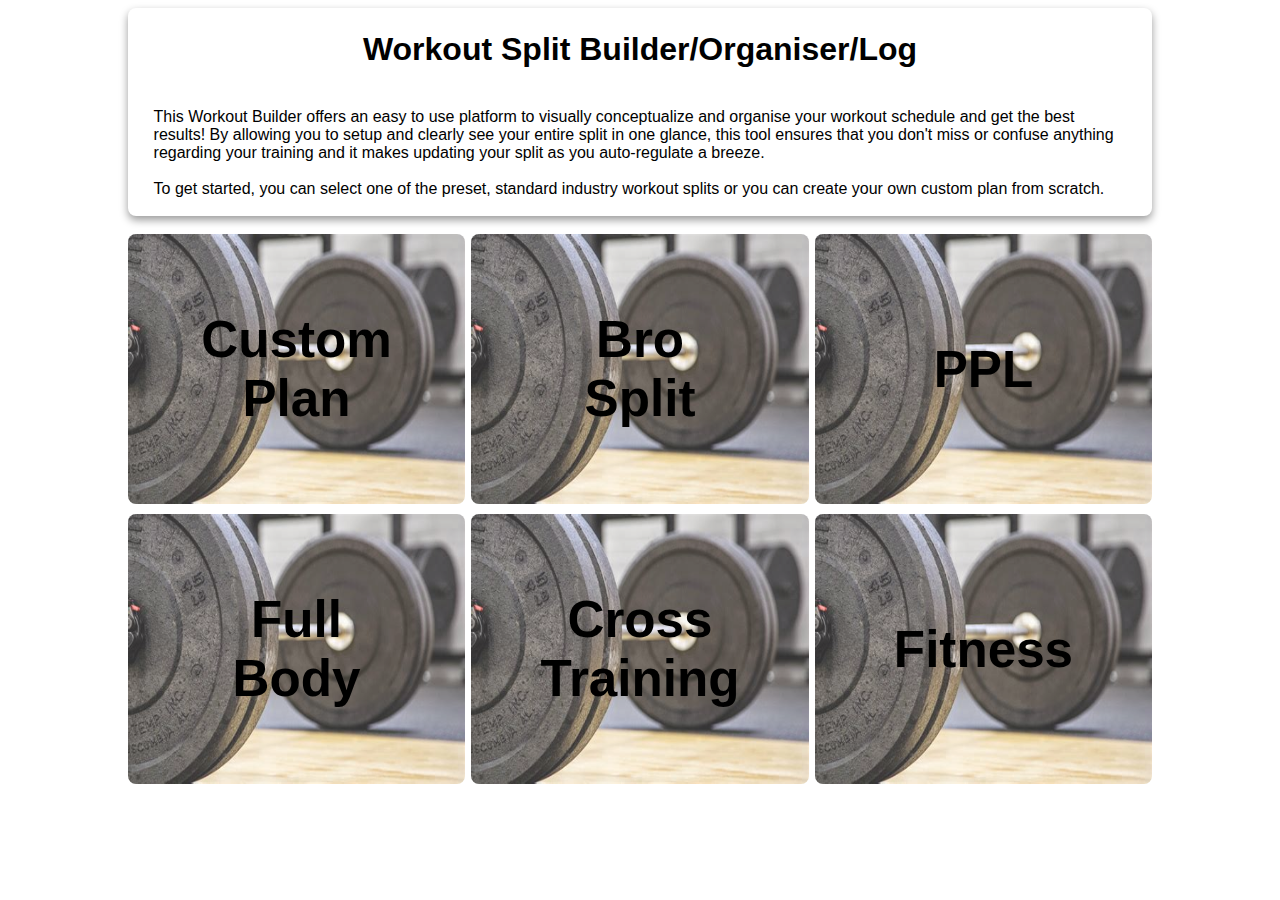
<file: v1.0/Index/index.html>
<!DOCTYPE html>
<!--[if lt IE 7]>      <html class="no-js lt-ie9 lt-ie8 lt-ie7"> <![endif]-->
<!--[if IE 7]>         <html class="no-js lt-ie9 lt-ie8"> <![endif]-->
<!--[if IE 8]>         <html class="no-js lt-ie9"> <![endif]-->
<!--[if gt IE 8]>      <html class="no-js"> <!--<![endif]-->
<html>
    <head>
        <meta charset="utf-8">
        <meta http-equiv="X-UA-Compatible" content="IE=edge">
        <title></title>
        <meta name="description" content="">
        <meta name="viewport" content="width=device-width, initial-scale=1">
        <link rel="stylesheet" href="index.css">
    </head>
    <body>
        <!--[if lt IE 7]>
            <p class="browsehappy">You are using an <strong>outdated</strong> browser. Please <a href="#">upgrade your browser</a> to improve your experience.</p>
        <![endif]-->
        
        <div class="introduction">
            <h1>Workout Split Builder/Organiser/Log</h1>
                <div>
                <p>
                    This Workout Builder offers an easy to use platform to visually conceptualize and organise your workout schedule and get the best results! 
                    By allowing you to setup and clearly see your entire split in one glance, this tool ensures that you don't miss or confuse anything 
                    regarding your training and it makes updating your split as you auto-regulate a breeze.
                </p>
                <p>
                    To get started, you can select one of the preset, standard industry workout splits or you can create your own custom plan from scratch.
                </p>
            </div>
        </div>

        <main>
            <div>
                <button onclick="location.href='../custom/custom.html'" class="customButton">
                    <img src="indexMedia/barbell.jpg" alt="customPlanImage">
                    <span class="buttonText">Custom Plan</span>
                </button>
            </div>
            <div>
                <button onclick="location.href='../custom/custom.html'" class="customButton">
                    <img src="indexMedia/barbell.jpg" alt="customPlanImage">
                    <span class="buttonText">Bro Split</span>
                </button>
            </div>
            <div>
                <button onclick="location.href='../custom/custom.html'" class="customButton">
                    <img src="indexMedia/barbell.jpg" alt="customPlanImage">
                    <span class="buttonText">PPL</span>
                </button>
            </div>
            <div>
                <button onclick="location.href='../custom/custom.html'" class="customButton">
                    <img src="indexMedia/barbell.jpg" alt="customPlanImage">
                    <span class="buttonText">Full Body</span>
                </button>
            </div>
            <div>
                <button onclick="location.href='../custom/custom.html'" class="customButton">
                    <img src="indexMedia/barbell.jpg" alt="customPlanImage">
                    <span class="buttonText">Cross Training</span>
                </button>
            </div>
            <div>
                <button onclick="location.href='../custom/custom.html'" class="customButton">
                    <img src="indexMedia/barbell.jpg" alt="customPlanImage">
                    <span class="buttonText">Fitness</span>
                </button>
            </div>
        </main>

        <script src="" async defer></script>
    </body>
</html>
</file>
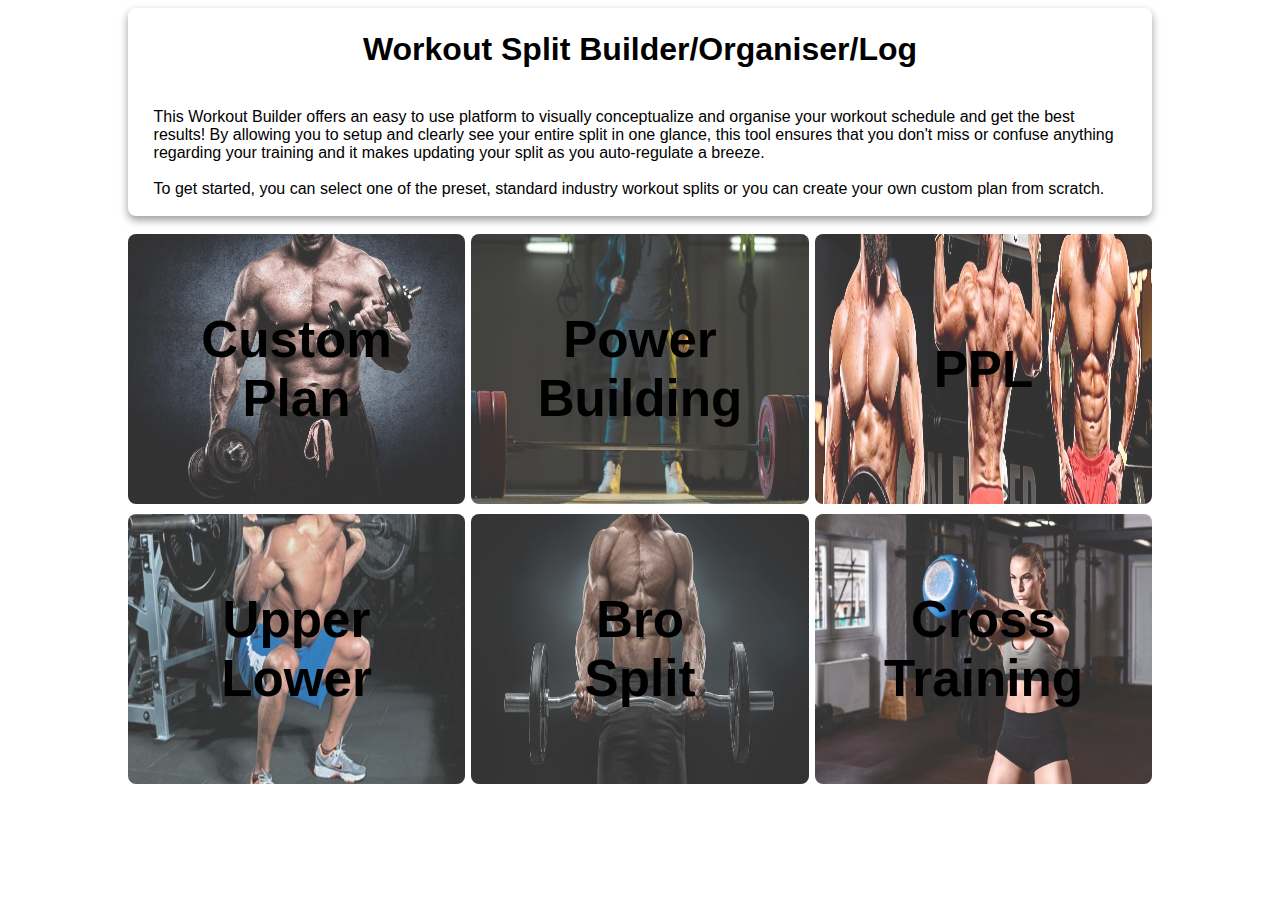
<file: v1.1/Index/index.html>
<!DOCTYPE html>
<!--[if lt IE 7]>      <html class="no-js lt-ie9 lt-ie8 lt-ie7"> <![endif]-->
<!--[if IE 7]>         <html class="no-js lt-ie9 lt-ie8"> <![endif]-->
<!--[if IE 8]>         <html class="no-js lt-ie9"> <![endif]-->
<!--[if gt IE 8]>      <html class="no-js"> <!--<![endif]-->
<html>
    <head>
        <meta charset="utf-8">
        <meta http-equiv="X-UA-Compatible" content="IE=edge">
        <title></title>
        <meta name="description" content="">
        <meta name="viewport" content="width=device-width, initial-scale=1">
        <link rel="stylesheet" href="index.css">
    </head>
    <body>
        <!--[if lt IE 7]>
            <p class="browsehappy">You are using an <strong>outdated</strong> browser. Please <a href="#">upgrade your browser</a> to improve your experience.</p>
        <![endif]-->
        
        <div class="introduction">
            <h1>Workout Split Builder/Organiser/Log</h1>
                <div>
                <p>
                    This Workout Builder offers an easy to use platform to visually conceptualize and organise your workout schedule and get the best results! 
                    By allowing you to setup and clearly see your entire split in one glance, this tool ensures that you don't miss or confuse anything 
                    regarding your training and it makes updating your split as you auto-regulate a breeze.
                </p>
                <p>
                    To get started, you can select one of the preset, standard industry workout splits or you can create your own custom plan from scratch.
                </p>
            </div>
        </div>

        <main>
            <div>
                <button onclick="location.href='../custom/custom.html'" class="customButton">
                    <img src="indexMedia/customPlan.jpg" alt="customPlanImage">
                    <span class="buttonText">Custom Plan</span>
                </button>
            </div>
            <div>
                <button onclick="location.href='../custom/custom.html'" class="customButton">
                    <img src="indexMedia/powerBuilding.jpg" alt="customPlanImage">
                    <span class="buttonText">Power Building</span>
                </button>
            </div>
            <div>
                <button onclick="location.href='../custom/custom.html'" class="customButton">
                    <img src="indexMedia/ppl.jpg" alt="customPlanImage">
                    <span class="buttonText">PPL</span>
                </button>
            </div>
            <div>
                <button onclick="location.href='../custom/custom.html'" class="customButton">
                    <img src="indexMedia/upperLowerSecondary.jpg" alt="customPlanImage">
                    <span class="buttonText">Upper Lower</span>
                </button>
            </div>
            <div>
                <button onclick="location.href='../custom/custom.html'" class="customButton">
                    <img src="indexMedia/broSplit.jpg" alt="customPlanImage">
                    <span class="buttonText">Bro Split</span>
                </button>
            </div>
            <div>
                <button onclick="location.href='../custom/custom.html'" class="customButton">
                    <img src="indexMedia/crossTraining.jpeg" alt="customPlanImage">
                    <span class="buttonText">Cross Training</span>
                </button>
            </div>
        </main>

        <script src="" async defer></script>
    </body>
</html>
</file>
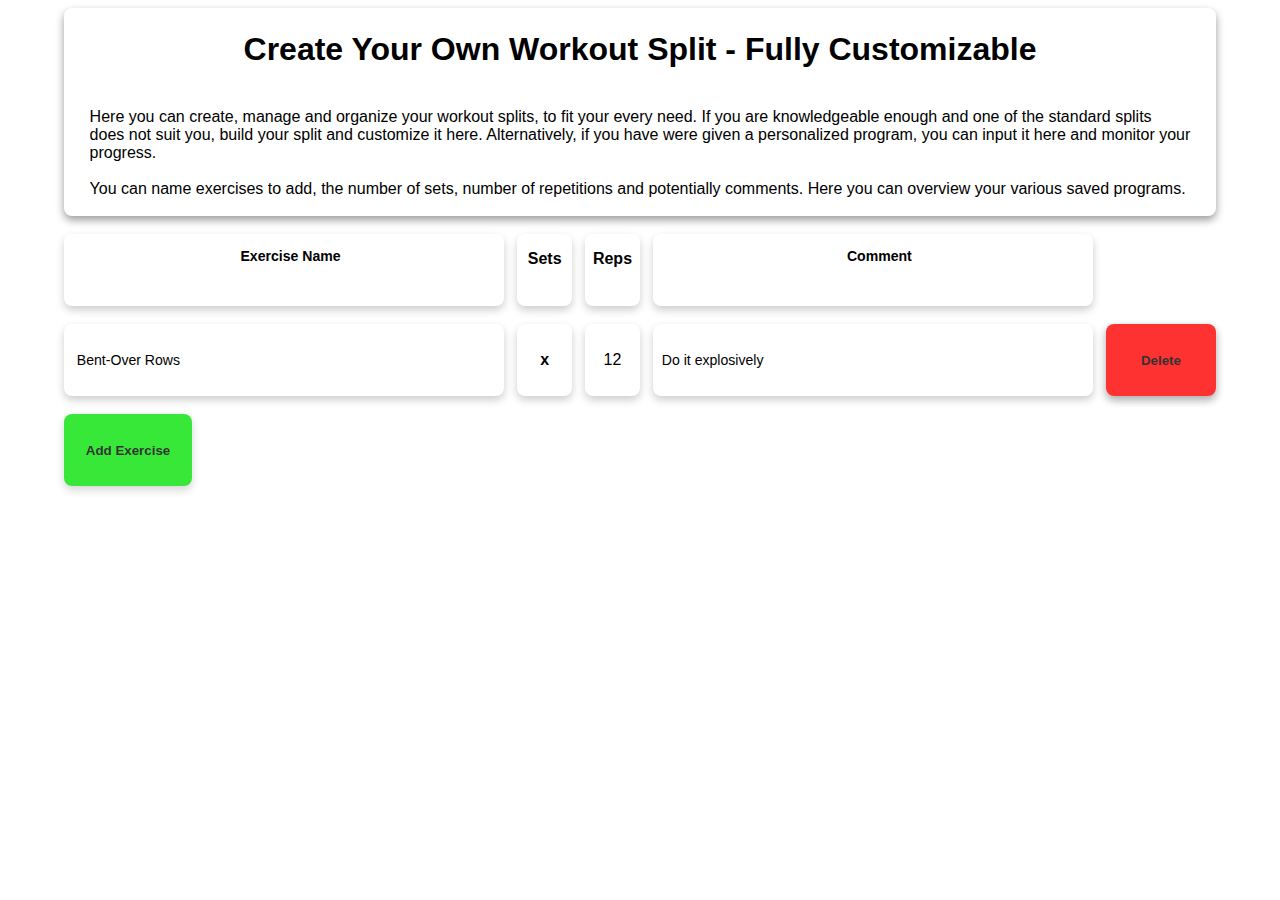
<file: v1.0/custom/custom.html>
<!DOCTYPE html>
<!--[if lt IE 7]>      <html class="no-js lt-ie9 lt-ie8 lt-ie7"> <![endif]-->
<!--[if IE 7]>         <html class="no-js lt-ie9 lt-ie8"> <![endif]-->
<!--[if IE 8]>         <html class="no-js lt-ie9"> <![endif]-->
<!--[if gt IE 8]>      <html class="no-js"> <!--<![endif]-->
<html>
    <head>
        <meta charset="utf-8" />
        <meta http-equiv="X-UA-Compatible" content="IE=edge" />
        <title></title>
        <meta name="description" content="" />
        <meta name="viewport" content="width=device-width, initial-scale=1" />
        <link rel="stylesheet" href="custom.css" />

        <script src="customScripts/addExercise.js" defer></script>
        <script src="customScripts/editFieldComment.js" defer></script>
        <script src="customScripts/editFieldSets.js" defer></script>
        <script src="customScripts/editFieldReps.js" defer></script>
        <script src="customScripts/errors.js" defer></script>
    </head>
    <body>
        <!--[if lt IE 7]>
            <p class="browsehappy">
                You are using an <strong>outdated</strong> browser. Please
                <a href="#">upgrade your browser</a> to improve your experience.
            </p>
        <![endif]-->

        <div class="introduction">
            <h1>Create Your Own Workout Split - Fully Customizable</h1>
            <div>
                <p>
                    Here you can create, manage and organize your workout
                    splits, to fit your every need. If you are knowledgeable
                    enough and one of the standard splits does not suit you,
                    build your split and customize it here. Alternatively, if
                    you have were given a personalized program, you can input it
                    here and monitor your progress.
                </p>
                <p>
                    You can name exercises to add, the number of sets, number of
                    repetitions and potentially comments. Here you can overview
                    your various saved programs.
                </p>
            </div>
        </div>

        <main>
            <div class="titleRow">
                <div class="titleName">
                    <p>Exercise Name</p>
                </div>
                <div class="titleSets">
                    <p>Sets</p>
                </div>
                <div class="titleReps">
                    <p>Reps</p>
                </div>
                <div class="titleComment">
                    <p>Comment</p>
                </div>
                <div class="deleteButtonTitle"></div>
            </div>

            <div class="newRow">
                <div class="exerciseName">
                    <p>Bent-Over Rows</p>
                </div>
                <div class="numberOfSets" onclick="editFieldSets(this)">
                    <p><strong>x</strong></p>
                </div>
                <div class="numberOfRepetitions" onclick="editFieldReps(this)">
                    <p>12</p>
                </div>
                <div class="exerciseComment" onclick="editFieldComment(this)">
                    <p>Do it explosively</p>
                </div>
                <div class="deleteButton">
                    <button onclick="deleteRow(this)">Delete</button>
                </div>
            </div>

            <div class="addButton">
                <button onclick="addRow(rowToCopy, main, this)">
                    Add Exercise
                </button>
                <div class="errorOutput"></div>
            </div>
        </main>

        <!-- <script src="" async defer></script> -->
    </body>
</html>
</file>
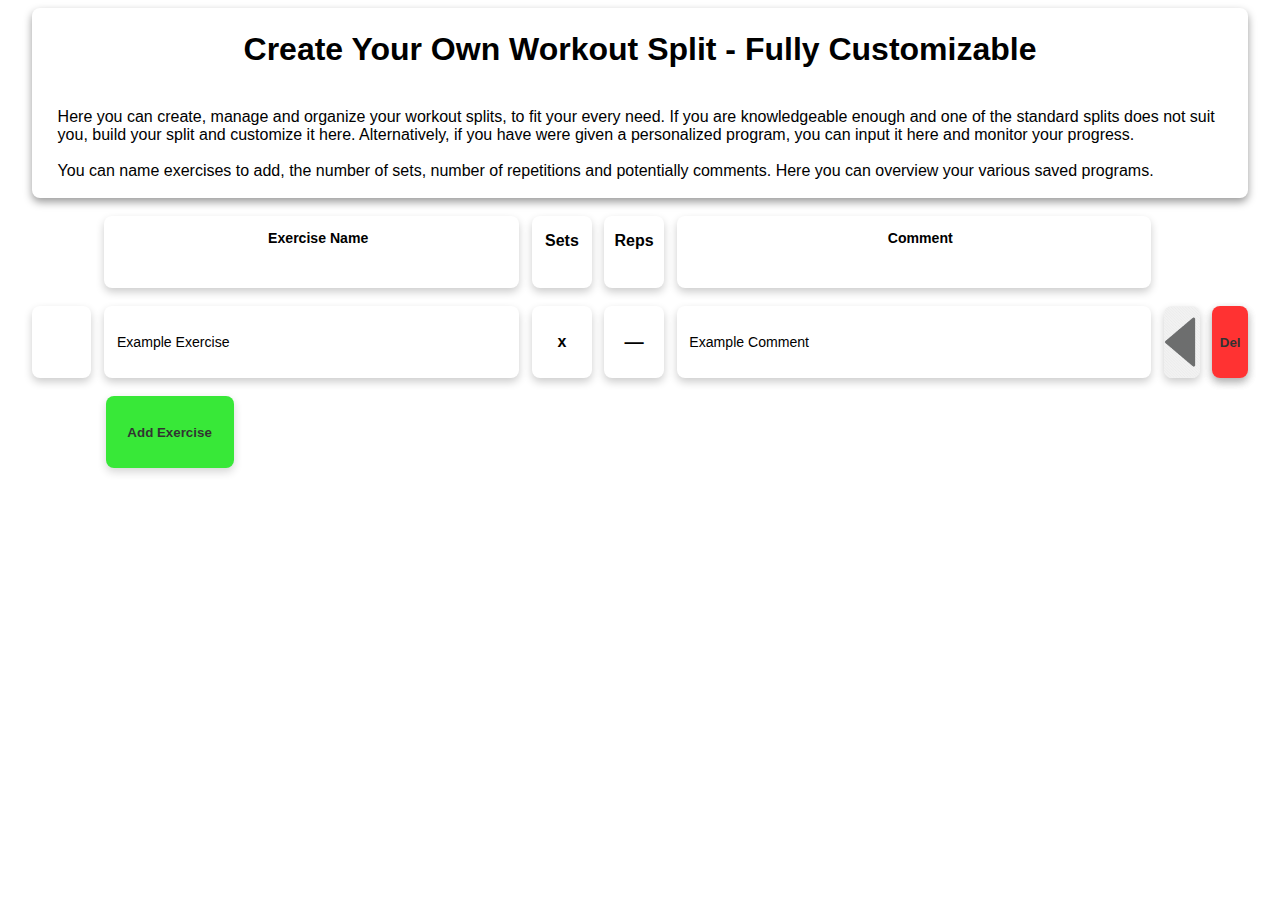
<file: v1.1/custom/custom.html>
<!DOCTYPE html>
<!--[if lt IE 7]>      <html class="no-js lt-ie9 lt-ie8 lt-ie7"> <![endif]-->
<!--[if IE 7]>         <html class="no-js lt-ie9 lt-ie8"> <![endif]-->
<!--[if IE 8]>         <html class="no-js lt-ie9"> <![endif]-->
<!--[if gt IE 8]>      <html class="no-js"> <!--<![endif]-->
<html>
   <head>
      <meta charset="utf-8" />
      <meta http-equiv="X-UA-Compatible" content="IE=edge" />
      <title></title>
      <meta name="description" content="" />
      <meta name="viewport" content="width=device-width, initial-scale=1" />
      <link rel="stylesheet" href="custom.css" />

      <script src="customScripts/globalVarsMasterScript.js"></script>
      <script src="customScripts/addExercise.js" defer></script>
      <script src="customScripts/editField/editFieldExName.js" defer></script>
      <script src="customScripts/editField/editFieldSets.js" defer></script>
      <script src="customScripts/editField/editFieldReps.js" defer></script>
      <script src="customScripts/editField/editFieldComment.js" defer></script>
      <script src="customScripts/errors.js" defer></script>
      <script src="customScripts/dragANDdrop.js" defer></script>
      <script
         src="customScripts/expandExerciseSets/dropDownSetsMenu.js"
         defer
      ></script>
      <script
         src="customScripts/expandExerciseSets/editSetComment.js"
         defer
      ></script>
      <script src="customScripts/expandExerciseSets/editSetWeight.js" defer></script>
   </head>
   <body>
      <!--[if lt IE 7]>
         <p class="browsehappy">
            You are using an <strong>outdated</strong> browser. Please
            <a href="#">upgrade your browser</a> to improve your experience.
         </p>
      <![endif]-->

      <div class="introduction">
         <h1>Create Your Own Workout Split - Fully Customizable</h1>
         <div>
            <p>
               Here you can create, manage and organize your workout splits, to fit
               your every need. If you are knowledgeable enough and one of the
               standard splits does not suit you, build your split and customize it
               here. Alternatively, if you have were given a personalized program,
               you can input it here and monitor your progress.
            </p>
            <p>
               You can name exercises to add, the number of sets, number of
               repetitions and potentially comments. Here you can overview your
               various saved programs.
            </p>
         </div>
      </div>

      <main>
         <div class="titleRow">
            <div class="titleInteractiveDescriptionOfExercise"></div>
            <div class="titleName">
               <p>Exercise Name</p>
            </div>
            <div class="titleSets">
               <p>Sets</p>
            </div>
            <div class="titleReps">
               <p>Reps</p>
            </div>
            <div class="titleComment">
               <p>Comment</p>
            </div>
            <div class="rowDropDownTitle"></div>
            <div class="deleteButtonTitle"></div>
         </div>

         <div class="newRow" id="Row 1">
            <div class="interactiveDescriptionOfExercise"></div>
            <div class="exerciseName" onclick="editFieldExName(this)">
               <p>Example Exercise</p>
            </div>
            <div class="numberOfSets" onclick="editFieldSets(this)">
               <p><b>x</b></p>
            </div>
            <div class="numberOfRepetitions" onclick="editFieldReps(this)">
               <p>
                  <b><span class="emdash">&mdash;</span></b>
               </p>
            </div>
            <div class="exerciseComment" onclick="editFieldComment(this)">
               <p>Example Comment</p>
            </div>
            <div class="rowDropDown">
               <button
                  onclick="existsDropDownMenu = expandExerciseMenu(this)"
               ></button>
            </div>
            <div class="deleteButtonDiv">
               <button onclick="deleteRow(this, allExInfo)">Del</button>
            </div>
         </div>

         <div class="addButton">
            <div class="setPlaceHolder5Width"></div>
            <button onclick="addRow(rowToCopy, main, this, allExInfo)">Add Exercise</button>
            <div class="errorOutput"></div>
         </div>

         <div
            id="expandedExerciseTemplate"
            class="expandedExerciseSingleRow"
            style="display: none"
         >
            <div class="setPlaceHolder5Width"></div>
            <div class="setNumber allChildrenDivsOfExpandedExercise" onclick="">
               <p>Set #</p>
            </div>
            <div
               class="setWeight allChildrenDivsOfExpandedExercise"
               onclick="editSetWeight(this)"
            >
               <p>Weight</p>
            </div>
            <div class="setReps allChildrenDivsOfExpandedExercise" onclick="">
               <p>Reps</p>
            </div>
            <div class="setType allChildrenDivsOfExpandedExercise" onclick="">
               <p>Set Type</p>
            </div>
            <div class="setRIR allChildrenDivsOfExpandedExercise" onclick="">
               <p>RIR</p>
            </div>
            <div class="setRPE allChildrenDivsOfExpandedExercise" onclick="">
               <p>RPE</p>
            </div>
            <div class="set10RM allChildrenDivsOfExpandedExercise" onclick="">
               <p>10RM</p>
            </div>
            <div class="setRestTimer allChildrenDivsOfExpandedExercise" onclick="">
               <p>Rest</p>
            </div>
            <div
               class="setComment allChildrenDivsOfExpandedExercise"
               onclick="editSetComment(this)"
            >
               <p>Set Comment</p>
            </div>
            <div
               class="deleteButtonDiv deleteSetButtonDiv allChildrenDivsOfExpandedExercise"
            >
               <button>Del</button>
            </div>
            <div class="setPlaceHolder3Width"></div>
            <div class="setPlaceHolder3Width placeHolderNoMargin"></div>
         </div>
      </main>

      <footer></footer>
      <!-- <script src="" async defer></script> -->
   </body>
</html>
</file>
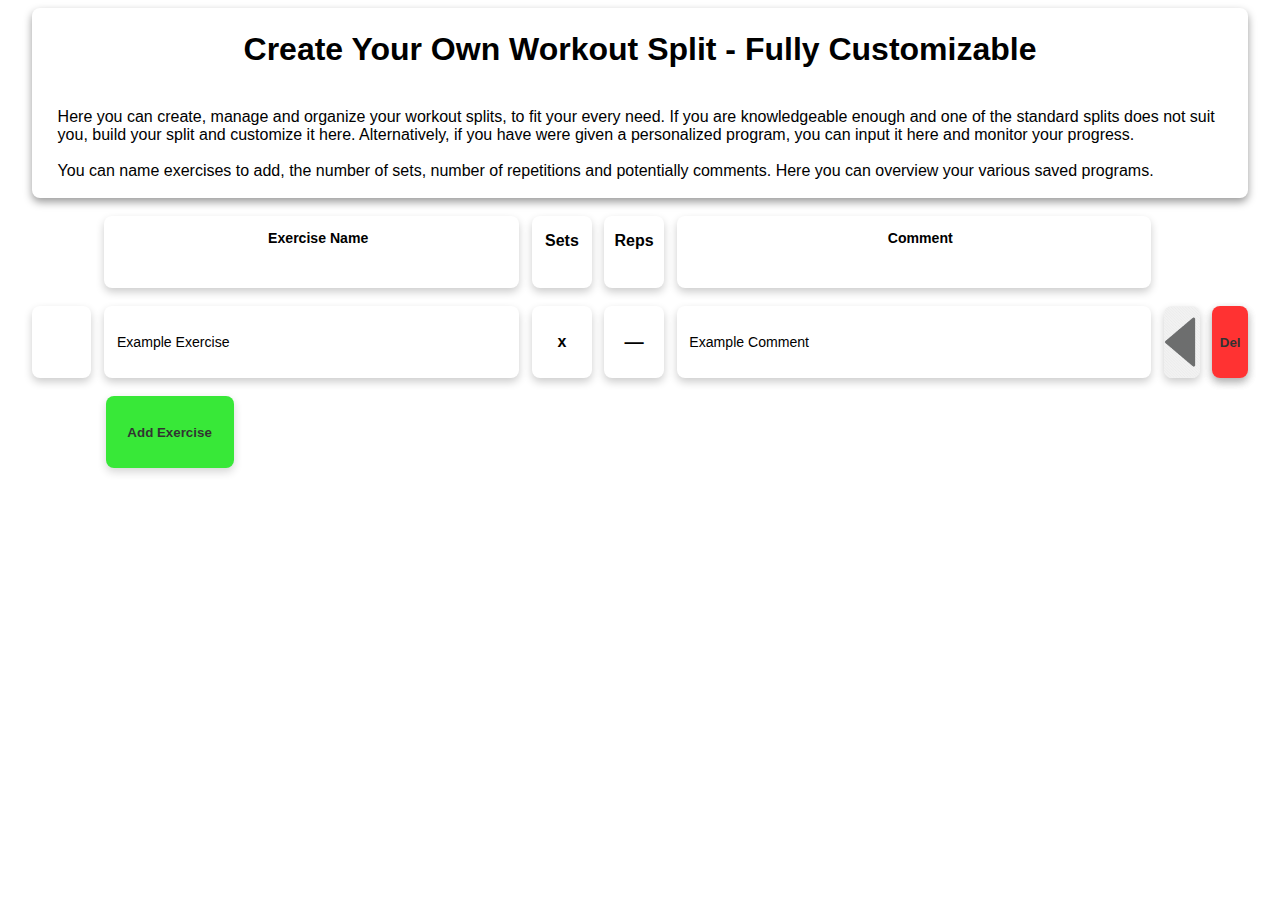
<file: src/v1.0/custom/custom.html>
<!DOCTYPE html>
<!--[if lt IE 7]>      <html class="no-js lt-ie9 lt-ie8 lt-ie7"> <![endif]-->
<!--[if IE 7]>         <html class="no-js lt-ie9 lt-ie8"> <![endif]-->
<!--[if IE 8]>         <html class="no-js lt-ie9"> <![endif]-->
<!--[if gt IE 8]>      <html class="no-js"> <!--<![endif]-->
<html>
   <head>
      <meta charset="utf-8" />
      <meta http-equiv="X-UA-Compatible" content="IE=edge" />
      <title></title>
      <meta name="description" content="" />
      <meta name="viewport" content="width=device-width, initial-scale=1" />
      <link rel="stylesheet" href="custom.css" />

      <script src="customScripts/globalVarsMasterScript.js"></script>
      <script src="customScripts/addExercise.js" defer></script>
      <script src="customScripts/editField/editFieldExName.js" defer></script>
      <script src="customScripts/editField/editFieldSets.js" defer></script>
      <script src="customScripts/editField/editFieldReps.js" defer></script>
      <script src="customScripts/editField/editFieldComment.js" defer></script>
      <script src="customScripts/errors.js" defer></script>
      <script src="customScripts/dragANDdrop.js" defer></script>
      <!-- <script
         src="customScripts/expandExerciseSets/dropDownSetsMenu.js"
         defer
      ></script> -->
      <script
         src="customScripts/expandExerciseSets/editSetComment.js"
         defer
      ></script>
      <script src="customScripts/expandExerciseSets/editSetWeight.js" defer></script>
   </head>
   <body>
      <!--[if lt IE 7]>
         <p class="browsehappy">
            You are using an <strong>outdated</strong> browser. Please
            <a href="#">upgrade your browser</a> to improve your experience.
         </p>
      <![endif]-->

      <div class="introduction">
         <h1>Create Your Own Workout Split - Fully Customizable</h1>
         <div>
            <p>
               Here you can create, manage and organize your workout splits, to fit
               your every need. If you are knowledgeable enough and one of the
               standard splits does not suit you, build your split and customize it
               here. Alternatively, if you have were given a personalized program,
               you can input it here and monitor your progress.
            </p>
            <p>
               You can name exercises to add, the number of sets, number of
               repetitions and potentially comments. Here you can overview your
               various saved programs.
            </p>
         </div>
      </div>

      <main>
         <div class="titleRow">
            <div class="titleInteractiveDescriptionOfExercise"></div>
            <div class="titleName">
               <p>Exercise Name</p>
            </div>
            <div class="titleSets">
               <p>Sets</p>
            </div>
            <div class="titleReps">
               <p>Reps</p>
            </div>
            <div class="titleComment">
               <p>Comment</p>
            </div>
            <div class="rowDropDownTitle"></div>
            <div class="deleteButtonTitle"></div>
         </div>

         <div class="newRow" id="Row 1">
            <div class="interactiveDescriptionOfExercise"></div>
            <div class="exerciseName" onclick="editFieldExName(this)">
               <p>Example Exercise</p>
            </div>
            <div class="numberOfSets" onclick="editFieldSets(this)">
               <p><b>x</b></p>
            </div>
            <div class="numberOfRepetitions" onclick="editFieldReps(this)">
               <p>
                  <b><span class="emdash">&mdash;</span></b>
               </p>
            </div>
            <div class="exerciseComment" onclick="editFieldComment(this)">
               <p>Example Comment</p>
            </div>
            <div class="rowDropDown">
               <button
                  onclick="existsDropDownMenu = expandExerciseMenu(this)"
               ></button>
            </div>
            <div class="deleteButtonDiv">
               <button onclick="deleteRow(this)">Del</button>
            </div>
         </div>

         <div class="addButton">
            <div class="setPlaceHolder5Width"></div>
            <button onclick="addRow(rowToCopy, main, this)">Add Exercise</button>
            <div class="errorOutput"></div>
         </div>

         <div
            id="expandedExerciseTemplate"
            class="expandedExerciseSingleRow"
            style="display: none"
         >
            <div class="setPlaceHolder5Width"></div>
            <div class="setNumber allChildrenDivsOfExpandedExercise" onclick="">
               <p>Set #</p>
            </div>
            <div
               class="setWeight allChildrenDivsOfExpandedExercise"
               onclick="editSetWeight(this)"
            >
               <p>Weight</p>
            </div>
            <div class="setReps allChildrenDivsOfExpandedExercise" onclick="">
               <p>Reps</p>
            </div>
            <div class="setType allChildrenDivsOfExpandedExercise" onclick="">
               <p>Set Type</p>
            </div>
            <div class="setRIR allChildrenDivsOfExpandedExercise" onclick="">
               <p>RIR</p>
            </div>
            <div class="setRPE allChildrenDivsOfExpandedExercise" onclick="">
               <p>RPE</p>
            </div>
            <div class="set10RM allChildrenDivsOfExpandedExercise" onclick="">
               <p>10RM</p>
            </div>
            <div class="setRestTimer allChildrenDivsOfExpandedExercise" onclick="">
               <p>Rest</p>
            </div>
            <div
               class="setComment allChildrenDivsOfExpandedExercise"
               onclick="editSetComment(this)"
            >
               <p>Set Comment</p>
            </div>
            <div
               class="deleteButtonDiv deleteSetButtonDiv allChildrenDivsOfExpandedExercise"
            >
               <button>Del</button>
            </div>
            <div class="setPlaceHolder3Width"></div>
            <div class="setPlaceHolder3Width placeHolderNoMargin"></div>
         </div>
      </main>

      <footer></footer>
      <!-- <script src="" async defer></script> -->
   </body>
</html>
</file>
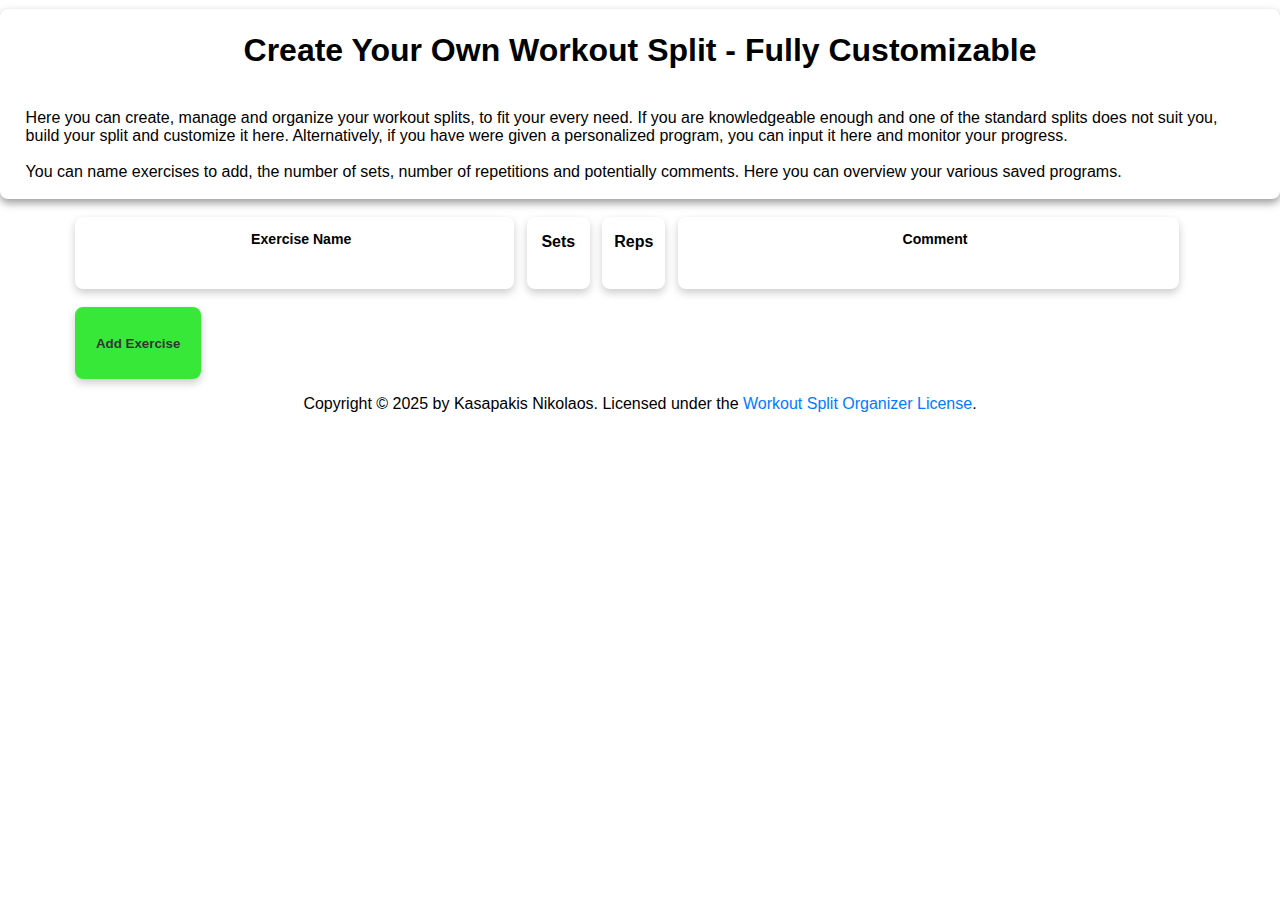
<file: src/v1.1/custom/custom.html>
<!DOCTYPE html>

<html>
   <head>
      <meta charset="utf-8" />
      <meta http-equiv="X-UA-Compatible" content="IE=edge" />
      <title></title>
      <meta name="description" content="" />
      <meta name="viewport" content="width=device-width, initial-scale=1" />
      <link rel="stylesheet" href="customStyles/customGlobalStyles.css" />
      <link rel="stylesheet" href="customStyles/headerStyles.css" />
      <link rel="stylesheet" href="customStyles/footerStyles.css" />
      <link rel="stylesheet" href="customStyles/staticMainStyles.css" />
      <link rel="stylesheet" href="customStyles/dynamicMainStyles.css" />
   </head>

   <body>
      <header>
         <section class="introduction">
            <h1>Create Your Own Workout Split - Fully Customizable</h1>
            <div>
               <p>
                  Here you can create, manage and organize your workout splits, to
                  fit your every need. If you are knowledgeable enough and one of the
                  standard splits does not suit you, build your split and customize
                  it here. Alternatively, if you have were given a personalized
                  program, you can input it here and monitor your progress.
               </p>
               <p>
                  You can name exercises to add, the number of sets, number of
                  repetitions and potentially comments. Here you can overview your
                  various saved programs.
               </p>
            </div>
         </section>
      </header>

      <main>
         <!-- Row with Titles for each Exercise Component -->
         <div class="exRowTitle titleRow">
            <div class="placeHolder5Width"></div>
            <div class="exTitleComponent exTitleName">
               <p>Exercise Name</p>
            </div>
            <div class="exTitleComponent exTitleSets">
               <p>Sets</p>
            </div>
            <div class="exTitleComponent exTitleReps">
               <p>Reps</p>
            </div>
            <div class="exTitleComponent exTitleComment">
               <p>Comment</p>
            </div>
            <div class="placeHolder3Width"></div>
            <div class="placeHolder3Width placeHolderNoMargin"></div>
         </div>

         <!-- Row with Add Exercise Button and Error Output -->
         <div class="addExAndErrorRow">
            <div class="placeHolder5Width"></div>
            <div class="addExRow">
               <button
                  onclick="[currentNumOfExRows, isExExpanded, allExDetails] = addExercise(currentNumOfExRows, this, isExExpanded, allExDetails)"
               >
                  Add Exercise
               </button>
            </div>
            <div class="errorMessageOutput"></div>
            <div class="placeHolder3Width"></div>
            <div class="placeHolder3Width placeHolderNoMargin"></div>
         </div>
      </main>

      <!-- New Exercise Row Template -->
      <section class="newExRow" id="exNewRowTemplate">
         <div class="placeHolder5Width"></div>
         <div class="exRowComponent exName" onclick="editFieldExName(this)">
            <p>Example Exercise</p>
         </div>
         <div
            class="exRowComponent exSets"
            onclick="editFieldSets(this, allExDetails)"
         >
            <p><b>x</b></p>
         </div>
         <div
            class="exRowComponent exReps"
            onclick="editFieldReps(this, allExDetails)"
         >
            <p>
               <b><span class="emdash">&mdash;</span></b>
            </p>
         </div>
         <div class="exRowComponent exComment" onclick="editFieldComment(this)">
            <p>Example Comment</p>
         </div>
         <div class="exRowDropDown">
            <button
               onclick="isExExpanded = firstTimeExpandExSets(this, allExDetails, isExExpanded)"
            ></button>
         </div>
         <div class="delExRow">
            <button
               onclick="[currentNumOfExRows, isExExpanded, allExDetails] = delExercise(currentNumOfExRows, this, isExExpanded, allExDetails)"
            >
               Del
            </button>
         </div>
      </section>

      <!-- Expanded Exercise Template -->
      <section id="expandedExTemplate" class="expandedExWholeSection">
         <div class="expandedExTitleRow expandedExSingleRow">
            <div class="placeHolder5Width"></div>
            <div class="setTitleNumber setRowTitleComponent">
               <p>Set #</p>
            </div>
            <div class="setTitleWeight setRowTitleComponent">
               <p>Weight</p>
            </div>
            <div class="setTitleReps setRowTitleComponent">
               <p>Reps</p>
            </div>
            <div class="setTitleType setRowTitleComponent">
               <p>Set Type</p>
            </div>
            <div class="setTitleRIR setRowTitleComponent">
               <p>RIR</p>
            </div>
            <div class="setTitleRPE setRowTitleComponent">
               <p>RPE</p>
            </div>
            <div class="setTitle10RM setRowTitleComponent">
               <p>10RM</p>
            </div>
            <div class="setTitleRestTimer setRowTitleComponent">
               <p>Rest</p>
            </div>
            <div class="setTitleComment setRowTitleComponent">
               <p>Set Comment</p>
            </div>
            <div class="placeHolder3Width"></div>
            <div class="placeHolder3Width"></div>
            <div class="placeHolder3Width placeHolderNoMargin"></div>
         </div>
         <section id="expandedExSingleRowTemplate" class="expandedExSingleRow">
            <div class="placeHolder5Width"></div>
            <div class="setNumber setRowComponent">
               <p>Set 1</p>
            </div>
            <div
               class="setWeight setRowComponent"
               onclick="editSetWeight(this, allExDetails)"
            >
               <p>kg</p>
            </div>
            <div
               class="setReps setRowComponent"
               onclick="editSetReps(this, allExDetails)"
            >
               <p><span class="emdash">&mdash;</span></p>
            </div>
            <div class="setType setRowComponent" onclick="">
               <p>Straight</p>
            </div>
            <div
               class="setRIR setRowComponent"
               onclick="editSetRIR(this, allExDetails)"
            >
               <p><span class="emdash">&mdash;</span></p>
            </div>
            <div
               class="setRPE setRowComponent"
               onclick="editSetRPE(this, allExDetails)"
            >
               <p><span class="emdash">&mdash;</span></p>
            </div>
            <div class="set10RM setRowComponent" onclick="">
               <p><span class="emdash">&mdash;</span></p>
            </div>
            <div
               class="setRestTimer setRowComponent"
               onclick="editSetRest(this, allExDetails)"
            >
               <p><span class="emdash">&mdash;</span></p>
            </div>
            <div class="setComment setRowComponent" onclick="editSetComment(this)">
               <p>Set Comment</p>
            </div>
            <div
               class="delExRow delSetRow setRowComponent"
               onclick="delSet(this, allExDetails)"
            >
               <button>Del</button>
            </div>
            <div class="placeHolder3Width"></div>
            <div class="placeHolder3Width placeHolderNoMargin"></div>
         </section>
      </section>

      <!-- Load Scripts Section -->
      <script src="customScripts/globalScripts/globalVarsInit.js"></script>
      <script src="customScripts/globalScripts/initializeExDetails.js"></script>
      <script src="customScripts/globalScripts/updateExDetails.js"></script>
      <script src="customScripts/globalScripts/updateExSetsDetails.js"></script>

      <script src="customScripts/addORdelEx.js"></script>
      <script src="customScripts/errors.js"></script>
      <!-- <script src="customScripts/dragANDdrop.js"></script> -->

      <script src="customScripts/editField/editFieldExName.js"></script>
      <script src="customScripts/editField/editFieldReps.js"></script>
      <script src="customScripts/editField/editFieldSets.js"></script>
      <script src="customScripts/editField/editFieldComment.js"></script>

      <script src="customScripts/expandORshrinkExSets/expandORshrinkEx.js"></script>
      <script src="customScripts/expandORshrinkExSets/editSetWeight.js"></script>
      <script src="customScripts/expandORshrinkExSets/editSetReps.js"></script>
      <!-- <script src="customScripts/expandORshrinkExSets/editSetType.js"></script> -->
      <script src="customScripts/expandORshrinkExSets/editSetRIR.js"></script>
      <script src="customScripts/expandORshrinkExSets/editSetRPE.js"></script>
      <script src="customScripts/expandORshrinkExSets/editSet10RM.js"></script>
      <script src="customScripts/expandORshrinkExSets/editSetRest.js"></script>
      <script src="customScripts/expandORshrinkExSets/editSetComment.js"></script>
      <script src="customScripts/expandORshrinkExSets/delSet.js"></script>

      <footer>
         <section class="copyright">
            <p>
               Copyright © 2025 by Kasapakis Nikolaos. Licensed under the
               <a
                  href="https://github.com/kasapakis-nk/workout-split-organizer/blob/main/LICENSE"
                  target="_blank"
                  >Workout Split Organizer License</a
               >.
            </p>
         </section>
      </footer>
   </body>
</html>
</file>
<file: v1.0/Index/index.css>
body {
    font-family: Arial, Helvetica, sans-serif;
}

.introduction {
    display: flex;
    flex-direction: column;
    align-items: center;
    width: 80vw;
    margin-left: auto;
    margin-right: auto;
    box-shadow: 0 4px 8px rgba(0, 0, 0, 0.4);
    border-radius: 8px;
}

h1 {
    margin-top: 2.5vh;
    margin-bottom: 2.5vh;
}

.introduction p {
    margin-left: 2vw;
    margin-right: 2vw;
    margin-top: 2vh;
    margin-bottom: 2vh;
}

main {
    display: flex;
    flex-wrap: wrap;
    width: 80vw;
    height: 60vh;
    margin-left: auto;
    margin-right: auto;
    margin-top: 2vh;
    gap: 0.5vw;
}

main div {
    flex: 1 1 calc(33.33% - 0.5vw);
    box-sizing: border-box;
}

button {
    position: relative;
    width: 100%;
    height: 30vh;
    font-weight: bold;
    padding: 0;
    border: none;
    cursor: pointer;
    background: none;
}

button img {
    min-width: 100%;
    max-width: 100%;
    min-height: 100%;
    max-height: 100%;
    border-radius: 8px;
    opacity: 0.8;
    transition: opacity 0.3s ease;
}

button:hover img {
    opacity: 1;
}

.buttonText {
    position: absolute;
    top: 50%;
    left: 50%;
    transform: translate(-50%, -50%);
    color: black;
    font-size: 4vw;
    font-weight: bold;
}
</file>
<file: v1.1/Index/index.css>
body {
    font-family: Arial, Helvetica, sans-serif;
}

.introduction {
    display: flex;
    flex-direction: column;
    align-items: center;
    width: 80vw;
    margin-left: auto;
    margin-right: auto;
    box-shadow: 0 4px 8px rgba(0, 0, 0, 0.4);
    border-radius: 8px;
}

h1 {
    margin-top: 2.5vh;
    margin-bottom: 2.5vh;
}

.introduction p {
    margin-left: 2vw;
    margin-right: 2vw;
    margin-top: 2vh;
    margin-bottom: 2vh;
}

main {
    display: flex;
    flex-wrap: wrap;
    width: 80vw;
    height: 60vh;
    margin-left: auto;
    margin-right: auto;
    margin-top: 2vh;
    gap: 0.5vw;
}

main div {
    flex: 1 1 calc(33.33% - 0.5vw);
    box-sizing: border-box;
}

button {
    position: relative;
    width: 100%;
    height: 30vh;
    font-weight: bold;
    padding: 0;
    border: none;
    cursor: pointer;
    background: none;
}

button img {
    min-width: 100%;
    max-width: 100%;
    min-height: 100%;
    max-height: 100%;
    border-radius: 8px;
    opacity: 0.8;
    transition: opacity 0.3s ease;
}

button:hover img {
    opacity: 1;
}

.buttonText {
    position: absolute;
    top: 50%;
    left: 50%;
    transform: translate(-50%, -50%);
    color: black;
    font-size: 4vw;
    font-weight: bold;
}
</file>
<file: v1.0/custom/custom.css>
body {
    font-family: Arial, Helvetica, sans-serif;
}

.introduction {
    display: flex;
    flex-direction: column;
    align-items: center;
    width: 90vw;
    margin-left: auto;
    margin-right: auto;
    box-shadow: 0 4px 8px rgba(0, 0, 0, 0.4);
    border-radius: 8px;
}

h1 {
    margin-top: 2.5vh;
    margin-bottom: 2.5vh;
}

.introduction p {
    margin-left: 2vw;
    margin-right: 2vw;
    margin-top: 2vh;
    margin-bottom: 2vh;
}

main {
    display: flex;
    flex-direction: column;
    width: 90vw;
    margin-left: auto;
    margin-right: auto;
}

.newRow,
.titleRow {
    display: flex;
    height: 8vh;
    margin-top: 2vh;
}

.exerciseName,
.titleName {
    width: 40%;
    box-shadow: 0 4px 8px rgba(0, 0, 0, 0.2);
    border-radius: 8px;
    margin-right: 1vw;
}

.exerciseName p,
.exerciseComment p,
.titleName p,
.titleComment p {
    font-size: 1.1vw;
    margin-left: 1vw;
}

.exerciseName,
.numberOfSets,
.numberOfRepetitions {
    display: flex;
    align-items: center;
    position: relative;
}

.numberOfSets,
.numberOfRepetitions {
    justify-content: center;
}

.exerciseName p {
    text-align: center;
}

.exerciseComment p {
    margin-top: 0.5vh;
    margin-bottom: 0.5vh;
    margin-left: 1vh;
    margin-right: 1vh;
}

.exerciseComment:hover,
.numberOfSets:hover,
.numberOfRepetitions:hover {
    cursor: pointer;
}

.numberOfSets,
.numberOfRepetitions,
.titleSets,
.titleReps {
    width: 5%;
    box-shadow: 0 4px 8px rgba(0, 0, 0, 0.2);
    border-radius: 8px;
    margin-right: 1vw;
    text-align: center;
}

.exerciseComment,
.titleComment {
    width: 40%;
    box-shadow: 0 4px 8px rgba(0, 0, 0, 0.2);
    border-radius: 8px;
    margin-right: 1vw;
}

.titleRow div {
    text-align: center;
    font-weight: bold;
}

.deleteButton {
    width: 10%;
    box-shadow: 0 4px 8px rgba(0, 0, 0, 0.2);
    border-radius: 8px;
}

.deleteButtonTitle {
    width: 10%;
}

.deleteButton button {
    width: 100%;
    height: 100%;
    background-color: red;
    font-weight: bold;
    box-shadow: 0 4px 8px rgba(0, 0, 0, 0.2);
    border-radius: 8px;
    border: none;
    cursor: pointer;
    opacity: 0.8;
    transition: opacity 0.3s ease;
}

.addButton {
    display: flex;
}

.addButton button {
    width: 10vw;
    height: 8vh;
    margin-top: 2vh;
    box-shadow: 0 4px 8px rgba(0, 0, 0, 0.2);
    background-color: rgb(7, 227, 7);
    font-weight: bold;
    box-shadow: 0 4px 8px rgba(0, 0, 0, 0.2);
    border-radius: 8px;
    border: none;
    cursor: pointer;
    opacity: 0.8;
    transition: opacity 0.3s ease;
}

button:hover {
    opacity: 1;
}

.inputTextArea {
    position: absolute;
    width: 100%;
    height: 100%;
    border: none;
    padding: 0;
    padding-left: 0.3vw;
    margin: 0;
    box-sizing: border-box;
    border-radius: 8px;
    resize: vertical;
    overflow: auto;
    word-wrap: break-word;
    white-space: pre-wrap;
    font-size: 1.2vw;
    outline: 3px solid rgb(43, 0, 255);
}

.exerciseComment {
    position: relative;
    white-space: pre-wrap;
    word-wrap: break-word;
    display: flex;
    align-items: center;
    overflow-y: auto;
    overflow-x: hidden;
}

.errorOutput {
    margin-top: 2vh;
    padding-left: 1vw;
    color: red;
    flex: 1;
    align-items: center;
}

.errorFadeAway {
    animation: fadeOut 4s ease-in forwards; /* 3s duration, ease-in timing function */
}
@keyframes fadeOut {
    0% {
        opacity: 1;
    }
    100% {
        opacity: 0;
    }
}
</file>
<file: v1.1/custom/custom.css>
body {
    font-family: Arial, Helvetica, sans-serif;
}

.emdash {
    /* font-weight: bold; */
    font-size: larger;
}

/* <Introduction Div> */
.introduction {
    display: flex;
    flex-direction: column;
    align-items: center;
    width: 95vw;
    margin-left: auto;
    margin-right: auto;
    box-shadow: 0 4px 8px rgba(0, 0, 0, 0.4);
    border-radius: 8px;
}

h1 {
    margin-top: 2.5vh;
    margin-bottom: 2.5vh;
}

.introduction p {
    margin-left: 2vw;
    margin-right: 2vw;
    margin-top: 2vh;
    margin-bottom: 2vh;
}

/* </Introduction Div> */
/* <Main Div> */

main {
    display: flex;
    flex-direction: column;
    width: 95vw;
    margin-left: auto;
    margin-right: auto;
}

.newRow,
.titleRow {
    display: flex;
    height: 8vh;
    margin-top: 2vh;
}

.titleRow div {
    text-align: center;
    font-weight: bold;
}

.titleInteractiveDescriptionOfExercise {
    width: 5%;
    margin-right: 1vw;
}

.interactiveDescriptionOfExercise {
    width: 5%;
    box-shadow: 0 4px 8px rgba(0, 0, 0, 0.2);
    border-radius: 8px;
    margin-right: 1vw;
}

.titleName {
    width: 35%;
    box-shadow: 0 4px 8px rgba(0, 0, 0, 0.2);
    border-radius: 8px;
    margin-right: 1vw;
}

.titleName p {
    font-size: 1.1vw;
    margin-left: 1vw;
}

.exerciseName {
    width: 35%;
    box-shadow: 0 4px 8px rgba(0, 0, 0, 0.2);
    border-radius: 8px;
    margin-right: 1vw;
    display: flex;
    align-items: center;
    position: relative;
}

.exerciseName:hover {
    cursor: pointer;
}

.exerciseName p {
    font-size: 1.1vw;
    margin-left: 1vw;
    text-align: center;
}

.titleSets {
    width: 5%;
    box-shadow: 0 4px 8px rgba(0, 0, 0, 0.2);
    border-radius: 8px;
    margin-right: 1vw;
    text-align: center;
}

.numberOfSets {
    display: flex;
    align-items: center;
    position: relative;
    justify-content: center;
    width: 5%;
    box-shadow: 0 4px 8px rgba(0, 0, 0, 0.2);
    border-radius: 8px;
    margin-right: 1vw;
    text-align: center;
}

.numberOfSets:hover {
    cursor: pointer;
}

.titleReps {
    width: 5%;
    box-shadow: 0 4px 8px rgba(0, 0, 0, 0.2);
    border-radius: 8px;
    margin-right: 1vw;
    text-align: center;
}

.numberOfRepetitions {
    display: flex;
    align-items: center;
    position: relative;
    justify-content: center;
    width: 5%;
    box-shadow: 0 4px 8px rgba(0, 0, 0, 0.2);
    border-radius: 8px;
    margin-right: 1vw;
    text-align: center;
}

.numberOfRepetitions:hover {
    cursor: pointer;
}

.titleComment {
    width: 40%;
    box-shadow: 0 4px 8px rgba(0, 0, 0, 0.2);
    border-radius: 8px;
    margin-right: 1vw;
}

.titleComment p {
    font-size: 1.1vw;
    margin-left: 1vw;
}

.exerciseComment {
    width: 40%;
    box-shadow: 0 4px 8px rgba(0, 0, 0, 0.2);
    border-radius: 8px;
    margin-right: 1vw;
    position: relative;
    white-space: pre-wrap;
    word-wrap: break-word;
    display: flex;
    align-items: center;
    overflow-y: auto;
    overflow-x: hidden;
}

.exerciseComment:hover {
    cursor: pointer;
}

.exerciseComment p {
    font-size: 1.1vw;
    margin-left: 1vw;
    margin-top: 0.5vh;
    margin-bottom: 0.5vh;
    margin-right: 1vw;
}

.rowDropDownTitle {
    width: 3%;
    margin-right: 1vw;
}

.rowDropDown {
    width: 3%;
    box-shadow: 0 4px 8px rgba(0, 0, 0, 0.2);
    border-radius: 8px;
    margin-right: 1vw;
}

.rowDropDown button {
    width: 100%;
    height: 100%;
    border: none;
    border-radius: 8px;
    cursor: pointer;
    background-image: url('customMedia/dropdownArrowLeft.png');
    background-repeat: no-repeat;
    background-position: center;
    background-size: cover;
    opacity: 0.8;
    transition: opacity 0.3s ease;
}

.deleteButtonTitle {
    width: 3%;
}

.deleteButtonDiv {
    width: 3%;
    box-shadow: 0 4px 8px rgba(0, 0, 0, 0.2);
    border-radius: 8px;
}

.deleteButtonDiv button {
    width: 100%;
    height: 100%;
    background-color: red;
    font-weight: bold;
    box-shadow: 0 4px 8px rgba(0, 0, 0, 0.2);
    border-radius: 8px;
    border: none;
    cursor: pointer;
    opacity: 0.8;
    transition: opacity 0.3s ease;
}

.addButton {
    display: flex;
}

.addButton button {
    width: 10vw;
    height: 8vh;
    margin-top: 2vh;
    box-shadow: 0 4px 8px rgba(0, 0, 0, 0.2);
    background-color: rgb(7, 227, 7);
    font-weight: bold;
    box-shadow: 0 4px 8px rgba(0, 0, 0, 0.2);
    border-radius: 8px;
    border: none;
    cursor: pointer;
    opacity: 0.8;
    transition: opacity 0.3s ease;
}

button:hover {
    opacity: 1;
}

.inputTextArea {
    position: absolute;
    width: 100%;
    height: 100%;
    border: none;
    padding: 0;
    padding-left: 0.3vw;
    margin: 0;
    box-sizing: border-box;
    border-radius: 8px;
    resize: vertical;
    overflow: auto;
    word-wrap: break-word;
    white-space: pre-wrap;
    font-size: 1.2vw;
    outline: 3px solid rgb(0, 0, 0);
    z-index: 10;
}

.errorOutput {
    margin-top: 2vh;
    padding-left: 1vw;
    color: red;
    flex: 1;
    align-items: center;
}

.errorFadeAway {
    animation: fadeOut 4s ease-in forwards;
}
@keyframes fadeOut {
    0% {
        opacity: 1;
    }
    100% {
        opacity: 0;
    }
}

.divBeingDraggedCurrently {
    margin-left: 1vw;
    transform: scale(1.025);
    transform-origin: bottom left;
}

.expandedExerciseSingleRow {
    display: flex;
    height: 6vh;
    margin-top: 2vh;
}

.allChildrenDivsOfExpandedExercise {
display: flex;
align-items: center;
position: relative;
justify-content: center;
width: 5%;
box-shadow: 0 4px 8px rgba(0, 0, 0, 0.2);
border-radius: 8px;
margin-right: 1vw;
text-align: center;
font-weight: bold;
}

.allChildrenDivsOfExpandedExercise:not(.setNumber, .set10RM):hover {
    cursor: pointer;
}

.setNumber {
    margin-right: 1.7vw;
}

.setWeight {
    width: 10%;
}

.setComment {
    width:30%;
    white-space: pre-wrap;
    word-wrap: break-word;
    overflow-y: auto;
    overflow-x: hidden;
}

.setComment p {
    font-size: 1.1vw;
    margin-left: 1vw;
    margin-top: 0.5vh;
    margin-bottom: 0.5vh;
    margin-right: 1vw;
}

.deleteSetButtonDiv {
    width: 3%;
}

.setPlaceHolder5Width {
    width: 5%;
    margin-right: 1vw;
}

.setPlaceHolder3Width {
    width: 3%;
    margin-right: 1vw;
}

.placeHolderNoMargin {
    margin-right: 0;
}

.afterSetsExpansion {
    font-weight: normal;
}

/* <Main Div> */
</file>
<file: src/v1.0/custom/custom.css>
body {
    font-family: Arial, Helvetica, sans-serif;
}

.emdash {
    /* font-weight: bold; */
    font-size: larger;
}

/* <Introduction Div> */
.introduction {
    display: flex;
    flex-direction: column;
    align-items: center;
    width: 95vw;
    margin-left: auto;
    margin-right: auto;
    box-shadow: 0 4px 8px rgba(0, 0, 0, 0.4);
    border-radius: 8px;
}

h1 {
    margin-top: 2.5vh;
    margin-bottom: 2.5vh;
}

.introduction p {
    margin-left: 2vw;
    margin-right: 2vw;
    margin-top: 2vh;
    margin-bottom: 2vh;
}

/* </Introduction Div> */
/* <Main Div> */

main {
    display: flex;
    flex-direction: column;
    width: 95vw;
    margin-left: auto;
    margin-right: auto;
}

.newRow,
.titleRow {
    display: flex;
    height: 8vh;
    margin-top: 2vh;
}

.titleRow div {
    text-align: center;
    font-weight: bold;
}

.titleInteractiveDescriptionOfExercise {
    width: 5%;
    margin-right: 1vw;
}

.interactiveDescriptionOfExercise {
    width: 5%;
    box-shadow: 0 4px 8px rgba(0, 0, 0, 0.2);
    border-radius: 8px;
    margin-right: 1vw;
}

.titleName {
    width: 35%;
    box-shadow: 0 4px 8px rgba(0, 0, 0, 0.2);
    border-radius: 8px;
    margin-right: 1vw;
}

.titleName p {
    font-size: 1.1vw;
    margin-left: 1vw;
}

.exerciseName {
    width: 35%;
    box-shadow: 0 4px 8px rgba(0, 0, 0, 0.2);
    border-radius: 8px;
    margin-right: 1vw;
    display: flex;
    align-items: center;
    position: relative;
}

.exerciseName:hover {
    cursor: pointer;
}

.exerciseName p {
    font-size: 1.1vw;
    margin-left: 1vw;
    text-align: center;
}

.titleSets {
    width: 5%;
    box-shadow: 0 4px 8px rgba(0, 0, 0, 0.2);
    border-radius: 8px;
    margin-right: 1vw;
    text-align: center;
}

.numberOfSets {
    display: flex;
    align-items: center;
    position: relative;
    justify-content: center;
    width: 5%;
    box-shadow: 0 4px 8px rgba(0, 0, 0, 0.2);
    border-radius: 8px;
    margin-right: 1vw;
    text-align: center;
}

.numberOfSets:hover {
    cursor: pointer;
}

.titleReps {
    width: 5%;
    box-shadow: 0 4px 8px rgba(0, 0, 0, 0.2);
    border-radius: 8px;
    margin-right: 1vw;
    text-align: center;
}

.numberOfRepetitions {
    display: flex;
    align-items: center;
    position: relative;
    justify-content: center;
    width: 5%;
    box-shadow: 0 4px 8px rgba(0, 0, 0, 0.2);
    border-radius: 8px;
    margin-right: 1vw;
    text-align: center;
}

.numberOfRepetitions:hover {
    cursor: pointer;
}

.titleComment {
    width: 40%;
    box-shadow: 0 4px 8px rgba(0, 0, 0, 0.2);
    border-radius: 8px;
    margin-right: 1vw;
}

.titleComment p {
    font-size: 1.1vw;
    margin-left: 1vw;
}

.exerciseComment {
    width: 40%;
    box-shadow: 0 4px 8px rgba(0, 0, 0, 0.2);
    border-radius: 8px;
    margin-right: 1vw;
    position: relative;
    white-space: pre-wrap;
    word-wrap: break-word;
    display: flex;
    align-items: center;
    overflow-y: auto;
    overflow-x: hidden;
}

.exerciseComment:hover {
    cursor: pointer;
}

.exerciseComment p {
    font-size: 1.1vw;
    margin-left: 1vw;
    margin-top: 0.5vh;
    margin-bottom: 0.5vh;
    margin-right: 1vw;
}

.rowDropDownTitle {
    width: 3%;
    margin-right: 1vw;
}

.rowDropDown {
    width: 3%;
    box-shadow: 0 4px 8px rgba(0, 0, 0, 0.2);
    border-radius: 8px;
    margin-right: 1vw;
}

.rowDropDown button {
    width: 100%;
    height: 100%;
    border: none;
    border-radius: 8px;
    cursor: pointer;
    background-image: url('customMedia/dropdownArrowLeft.png');
    background-repeat: no-repeat;
    background-position: center;
    background-size: cover;
    opacity: 0.8;
    transition: opacity 0.3s ease;
}

.deleteButtonTitle {
    width: 3%;
}

.deleteButtonDiv {
    width: 3%;
    box-shadow: 0 4px 8px rgba(0, 0, 0, 0.2);
    border-radius: 8px;
}

.deleteButtonDiv button {
    width: 100%;
    height: 100%;
    background-color: red;
    font-weight: bold;
    box-shadow: 0 4px 8px rgba(0, 0, 0, 0.2);
    border-radius: 8px;
    border: none;
    cursor: pointer;
    opacity: 0.8;
    transition: opacity 0.3s ease;
}

.addButton {
    display: flex;
}

.addButton button {
    width: 10vw;
    height: 8vh;
    margin-top: 2vh;
    box-shadow: 0 4px 8px rgba(0, 0, 0, 0.2);
    background-color: rgb(7, 227, 7);
    font-weight: bold;
    box-shadow: 0 4px 8px rgba(0, 0, 0, 0.2);
    border-radius: 8px;
    border: none;
    cursor: pointer;
    opacity: 0.8;
    transition: opacity 0.3s ease;
}

button:hover {
    opacity: 1;
}

.errorOutput {
    margin-top: 2vh;
    padding-left: 1vw;
    color: red;
    flex: 1;
    align-items: center;
}

.errorFadeAway {
    animation: fadeOut 4s ease-in forwards;
}
@keyframes fadeOut {
    0% {
        opacity: 1;
    }
    100% {
        opacity: 0;
    }
}

.inputTextArea {
    position: absolute;
    width: 100%;
    height: 100%;
    border: none;
    padding: 0;
    padding-left: 0.3vw;
    margin: 0;
    box-sizing: border-box;
    border-radius: 8px;
    resize: vertical;
    overflow: auto;
    word-wrap: break-word;
    white-space: pre-wrap;
    font-size: 1.2vw;
    outline: 3px solid rgb(0, 0, 0);
    z-index: 10;
}

/* // */

.divBeingDraggedCurrently {
    margin-left: 1vw;
    transform: scale(1.025);
    transform-origin: bottom left;
}

.expandedExerciseSingleRow {
    display: flex;
    height: 6vh;
    margin-top: 2vh;
}

.allChildrenDivsOfExpandedExercise {
display: flex;
align-items: center;
position: relative;
justify-content: center;
width: 5%;
box-shadow: 0 4px 8px rgba(0, 0, 0, 0.2);
border-radius: 8px;
margin-right: 1vw;
text-align: center;
font-weight: bold;
}

.allChildrenDivsOfExpandedExercise:not(.setNumber, .set10RM):hover {
    cursor: pointer;
}

.setNumber {
    margin-right: 1.7vw;
}

.setWeight {
    width: 10%;
}

.setComment {
    width:30%;
    white-space: pre-wrap;
    word-wrap: break-word;
    overflow-y: auto;
    overflow-x: hidden;
}

.setComment p {
    font-size: 1.1vw;
    margin-left: 1vw;
    margin-top: 0.5vh;
    margin-bottom: 0.5vh;
    margin-right: 1vw;
}

.deleteSetButtonDiv {
    width: 3%;
}

.setPlaceHolder5Width {
    width: 5%;
    margin-right: 1vw;
}

.setPlaceHolder3Width {
    width: 3%;
    margin-right: 1vw;
}

.placeHolderNoMargin {
    margin-right: 0;
}

.afterSetsExpansion {
    font-weight: normal;
}

/* <Main Div> */
</file>
<file: src/v1.1/custom/customStyles/customGlobalStyles.css>
body {
    font-family: Arial, Helvetica, sans-serif;
    margin: 0;
    margin-top: 1vh;
}

h1 {
    font-size: xx-large;
}

.emdash {
    font-size: larger;
}
</file>
<file: src/v1.1/custom/customStyles/headerStyles.css>
.introduction {
    width: 100vw;
    display: flex;
    flex-direction: column;
    align-items: center;
    margin-left: auto;
    margin-right: auto;
    box-shadow: 0 4px 8px rgba(0, 0, 0, 0.4);
    border-radius: 8px;
}

h1 {
    margin-top: 2.5vh;
    margin-bottom: 2.5vh;
}

.introduction p {
    margin-left: 2vw;
    margin-right: 2vw;
    margin-top: 2vh;
    margin-bottom: 2vh;
}
</file>
<file: src/v1.1/custom/customStyles/footerStyles.css>
.copyright {
    width: 100vw;
    display: flex;
    flex-direction: column;
    align-items: center;
    margin-left: auto;
    margin-right: auto;
}

.copyright a {
    text-decoration: none;
    color: #007bff;
}

.copyright a:hover {
    color: #0056b3;
}
</file>
<file: src/v1.1/custom/customStyles/staticMainStyles.css>
main {
   width: 100vw;
   display: flex;
   flex-direction: column;
   margin-left: auto;
   margin-right: auto;
}

.placeHolder5Width {
   width: 5%;
   margin-right: 1vw;
}

.placeHolder3Width {
   width: 3%;
   margin-right: 1vw;
}

.placeHolderNoMargin {
    margin-right: 0;
}

button:hover {
    opacity: 1;
}

/* Start of Exercise Title Row Styles */
.exRowTitle {
   display: flex;
   height: 8vh;
   margin-top: 2vh;
}

.exRowTitle div {
   text-align: center;
   font-weight: bold;
}

.exTitleComponent {
   box-shadow: 0 4px 8px rgba(0, 0, 0, 0.2);
   border-radius: 8px;
   margin-right: 1vw;
}

.exTitleName {
   width: 35%;  
}

.exTitleSets,
.exTitleReps {
   width: 5%;
}

.exTitleComment {
   width: 40%;
}

.exTitleName p,
.exTitleComment p {
   font-size: 1.1vw;
   margin-left: 1vw;
}
/* End of Exercise Title Row Styles */

/* Start of Exercise Rows' Styles */
#exNewRowTemplate {
    display: none;
}

.newExRow {
   display: flex;
   height: 8vh;
   margin-top: 2vh;
}

/* .newExRow div {

} */

.exRowComponent {
   box-shadow: 0 4px 8px rgba(0, 0, 0, 0.2);
   border-radius: 8px;
   margin-right: 1vw;
   position: relative;
   display: flex;
   align-items: center;
   cursor: pointer;
}

.exName {
   width: 35%;
}

.exSets {
   width: 5%;
   justify-content: center;
   text-align: center;
}

.exReps {
   width: 5%;
   justify-content: center;
   text-align: center;
}

.exComment {
   width: 40%;
   white-space: pre-wrap;
   word-break: break-word;
   overflow-x: hidden;
   overflow-y: auto;
}

.exName p {
   font-size: 1.1vw;
   margin-left: 1vw;
   /* text-align: center; */
}

.exComment p {
   font-size: 1.1vw;
   margin-left: 1vw;
   margin-top: 0.5vh;
   margin-bottom: 0.5vh;
   margin-right: 1vw;
}

.exRowDropDown {
   width: 3%;
   box-shadow: 0 4px 8px rgba(0, 0, 0, 0.2);
   border-radius: 8px;
   margin-right: 1vw;
}

.exRowDropDown button {
   width: 100%;
   height: 100%;
   padding: 0;
   border: none;
   border-radius: 8px;

   background-image: url("../customMedia/dropdownArrowLeft.png");
   background-repeat: no-repeat;
   background-position: center;
   background-size: cover;
   cursor: pointer;

   opacity: 0.8;
   transition: opacity 0.3s ease;
}

.delExRow {
   width: 3%;
   box-shadow: 0 4px 8px rgba(0, 0, 0, 0.2);
   border-radius: 8px;
}

.delExRow button {
   width: 100%;
   height: 100%;
   padding: 0;
   border: none;
   border-radius: 8px;
   font-weight: bold;

   border: solid rgba(255, 0, 0, 0.5);
   background-color: red;
   cursor: pointer;

   opacity: 0.8;
   transition: opacity 0.3s ease;
}
/* End of Exercise Rows' Styles */

/* Start of Add Button and Error Display Styles */
.addExAndErrorRow {
    display: flex;
    height: 8vh;
    margin-top: 2vh;
}

.addExRow {
    width: 10%;
    box-shadow: 0 4px 8px rgba(0, 0, 0, 0.2);
    border-radius: 8px;
    margin-right: 1vw;
}

.addExRow button {
    width: 100%;
    height: 100%;
    padding: 0;
    border: none;
    border-radius: 8px;
    font-weight: bold;

    border: solid rgb(7, 227, 7);
    background-color: rgb(7, 227, 7);
    cursor: pointer;

    opacity: 0.8;
    transition: opacity 0.3s ease;
}

.errorMessageOutput {
    width: 75%;
    margin-right: 3vw;
    align-items: center;
}

.errorMessageOutput p {
    color: red;
    margin-left: 1vw;
    font-weight: bold;
    font-size: 1.5vw;
}

.errorFadeOut {
    animation: fadeOut 4s ease-in forwards;
}

@keyframes fadeOut {
    0% {
        opacity: 1;
    }
    100% {
        opacity: 0;
    }
}
/* End of Add Button and Error Display Styles */

/* Start of Set Title Rows Styles */
#expandedExTemplate {
   display: none;
}

.expandedExTitleRow {
   font-weight: bold;
}

.setRowTitleComponent {
width: 5%;
justify-content: center;
box-shadow: 0 4px 8px rgba(0, 0, 0, 0.2);
border-radius: 8px;
margin-right: 1vw;
position: relative;
display: flex;

align-items: center;
text-align: center;
}

.setTitleNumber, .setTitleReps, .setTitleType {
   margin-right: 1.215vw;
}

.setTitleWeight {
   width: 10%;
   margin-right: 1.215vw;
}

.setTitleComment {
   width:30%;
   white-space: pre-wrap;
   word-break: break-word;
   overflow-x: hidden;
   overflow-y: auto;
}

.setTitleComment p {
   font-size: 1.1vw;
   margin-left: 1vw;
   margin-top: 0.5vh;
   margin-bottom: 0.5vh;
   margin-right: 1vw;
}
/* End of Set Title Rows Styles */

/* Start of Set Rows' Styles */
.expandedExSingleRow {
   display: flex;
   height: 6vh;
   margin-top: 2vh;
}

.setRowComponent {
width: 5%;
justify-content: center;
box-shadow: 0 4px 8px rgba(0, 0, 0, 0.2);
border-radius: 8px;
margin-right: 1vw;
position: relative;
display: flex;

align-items: center;
text-align: center;
}

.setRowComponent:not(.setNumber, .set10RM):hover {
   cursor: pointer;
}

.setNumber, .setReps, .setType {
   margin-right: 1.215vw;
}

.setWeight {
   width: 10%;
   margin-right: 1.215vw;
}

.setComment {
   width:30%;
   white-space: pre-wrap;
   word-break: break-word;
   overflow-x: hidden;
   overflow-y: auto;
}

.setComment p {
   font-size: 1.1vw;
   margin-left: 1vw;
   margin-top: 0.5vh;
   margin-bottom: 0.5vh;
   margin-right: 1vw;
}

.delSetRow {
   width: 3%;
}
/* End of Set Rows' Styles */

/* .divBeingDraggedCurrently {
   margin-left: 1vw;
   transform: scale(1.025);
   transform-origin: bottom left;
}

.afterSetsExpansion {
   font-weight: normal;
} */
</file>
<file: src/v1.1/custom/customStyles/dynamicMainStyles.css>
.inputTextArea {
    position: absolute;
    width: 100%;
    height: 100%;
    border: none;
    padding: 0;
    padding-left: 0.3vw;
    margin: 0;
    box-sizing: border-box;
    border-radius: 8px;
    resize: vertical;
    overflow: auto;
    word-wrap: break-word;
    white-space: pre-wrap;
    font-size: 1.2vw;
    outline: 3px solid rgb(0, 0, 0);
    z-index: 10;
}
</file>
